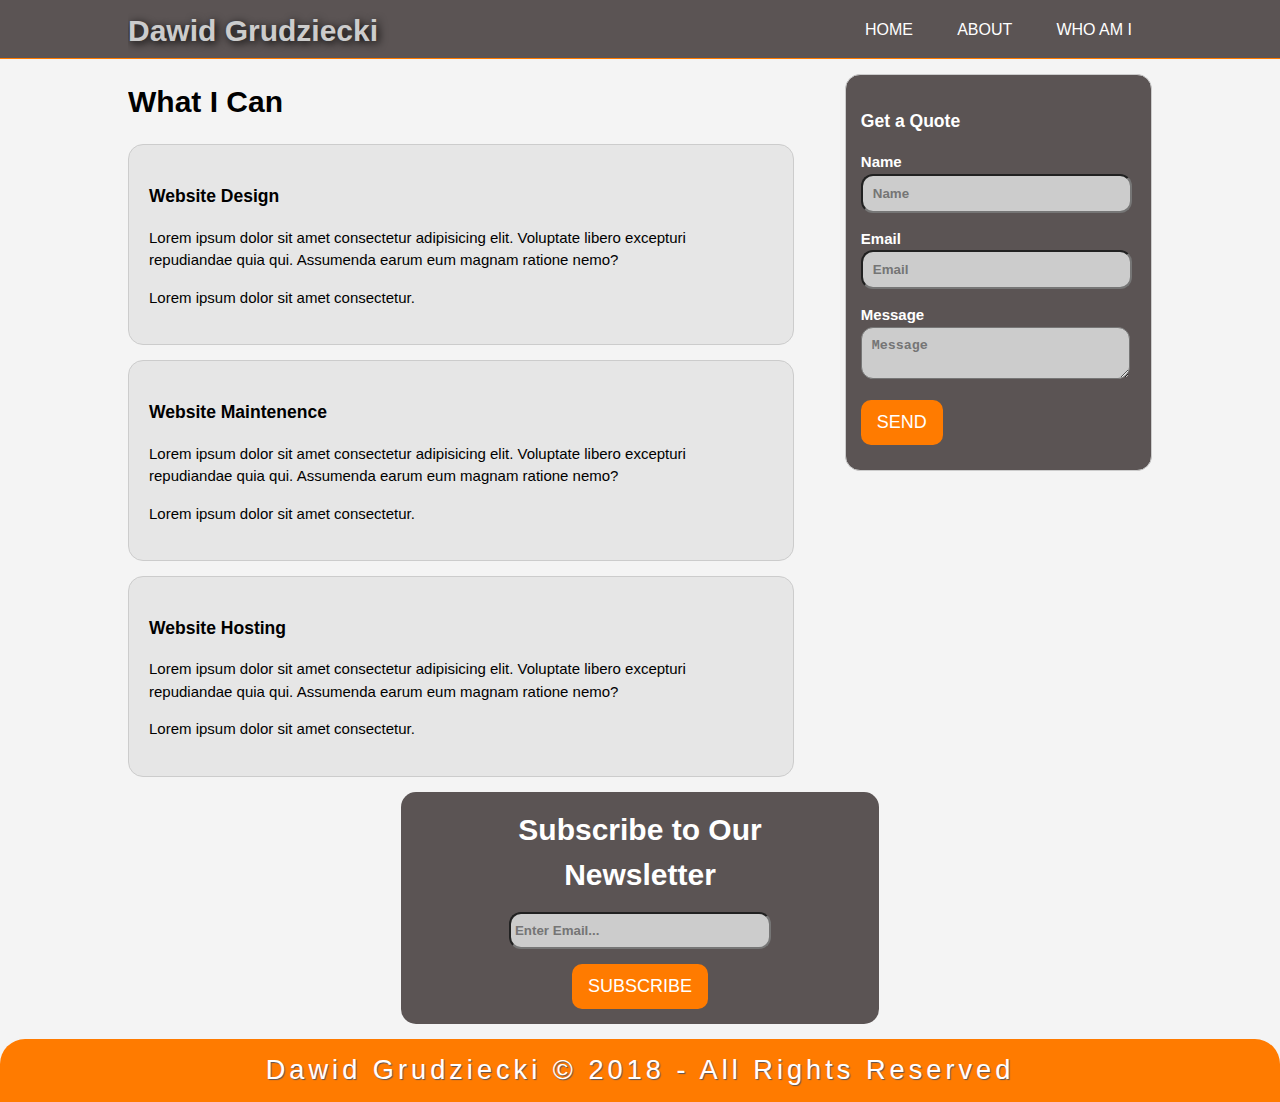
<file: whatican.html>
<!DOCTYPE html>
<html lang="en">
<head>
	<meta charset="UTF-8">
	<meta name="viewport" content="width=device-width, initial-scale=1.0">
	<meta name="author" content="Dawid Grudziecki">
	<meta name="description" content="Web design">
	<meta http-equiv="X-UA-Compatible" content="ie=edge">
	<title>Dawid Grudziecki - Portfolio | What I Can</title>
	<link rel="stylesheet" href="css/style.css">
</head>
<body>
<!-- Header -->
<header>
	<div class="container">
		<div id="branding">
			<h1><span class="highlight">Dawid</span> Grudziecki</h1>
		</div>
		<nav>
			<ul>
				<li><a href="index.html">Home</a></li>
				<li><a href="aboutme.html">About</a></li>
				<li class="current"><a href="whatican.html">Who Am I</a></li>
			</ul>
		</nav>
	</div>
</header>


<!-- Main -->
<section id="main">
	<div class="container">
		<article id="main-col">
			<h1 class="page-title">What I Can</h1>
			<ul id="services">
                <li><h3>Website Design</h3>
                    <p>Lorem ipsum dolor sit amet consectetur adipisicing elit. Voluptate libero excepturi repudiandae quia qui. Assumenda earum eum magnam ratione nemo?</p>
                    <p>Lorem ipsum dolor sit amet consectetur.</p>
                </li>
                <li><h3>Website Maintenence</h3>
                    <p>Lorem ipsum dolor sit amet consectetur adipisicing elit. Voluptate libero excepturi repudiandae quia qui. Assumenda earum eum magnam ratione nemo?</p>
                    <p>Lorem ipsum dolor sit amet consectetur.</p>
                </li>
                <li><h3>Website Hosting</h3>
                    <p>Lorem ipsum dolor sit amet consectetur adipisicing elit. Voluptate libero excepturi repudiandae quia qui. Assumenda earum eum magnam ratione nemo?</p>
                    <p>Lorem ipsum dolor sit amet consectetur.</p>
                </li>
            </ul>
		</article>
        <aside id="sidebar">
            <div class="dark">
                <h3>Get a Quote</h3>
                <form class="quote">
                    <div>
                        <label>Name</label><br>
                        <input type="text" placeholder="Name">
                    </div>
                    <div>
                        <label>Email</label><br>
                        <input type="email" placeholder="Email">
                    </div>
                    <div>
                        <label>Message</label><br>
                        <textarea placeholder="Message"></textarea>
                    </div>
                    <button type="submit" class="button_1">Send</button>
                </form>
            </div>	
        </aside>
	</div>
</section>
<!-- Newsletter -->
<section id="newsletter">
    <div class="container">
        <h1>Subscribe to Our Newsletter</h1>
        <form>
            <input type="email" placeholder="Enter Email...">
            <button type="submit" class="button_1">Subscribe</button>
        </form>
    </div>
</section>
<!-- Footer -->
<footer>
	<p>Dawid Grudziecki &copy; 2018 - All Rights Reserved </p>
</footer>
</body>
</html>
</file>
<file: css/style.css>
:root {
    --main-bg-color: #f4f4f4;
    --dark-color: #5b5454;
    --button: #ff7b00;
}

body {
    font: 15px/1.5 Arial, Helvetica, sans-serif;
    margin: 0;
    padding: 0;
    background-color: var(--main-bg-color);
}
/* Global */
.container {
    width: 80%;
    margin: auto;
    overflow: hidden;
}

ul {
    padding: 0;
    margin: 0;
}

.button_1 {
    background-color: var(--button);
    color: #fff;
    border: none;
    border-radius: 10px;
    padding: 12px 16px;
    font-size: 18px;
    text-decoration: none;
    text-transform: uppercase;
    cursor: pointer;
}

.button_1:hover {
    background-color: #ef7409;
}

.dark {
    padding: 15px 15px 25px 15px;
    background-color: var(--dark-color);
    color: white;
    font-weight: bold;
    margin: 10px 0;
    border: 1px solid #ccc;
    border-radius: 15px;
}

/* Header */
header {
    background-color: var(--dark-color);
    color: white;
    padding-top: 8px;
    min-height: 50px;
    border-bottom: var(--button) 1px solid;
    position: sticky;
    top: 0;
    left: 0;
    right: 0;
    z-index: 101;
}

header a {
    color: #fff;
    text-decoration: none;
    text-transform: uppercase;
    font-size: 16px;
}

header a:hover {
    color: #ccc;
}

header li {
    display: inline;
    padding: 0 20px;
}

header #branding {
    float: left;
}

header #branding h1 {
    margin: 0;
    color: #ccc;
    text-shadow: 2px 2px 8px black;
}

header nav {
    float: right;
    margin-top: 10px;
}

.section-header {
    background-color: var(--dark-color);
    color: white;
    padding-top: 8px;
    min-height: 50px;
    border-radius: 15px;
    padding: 15px;
    margin: 15px 0;
    line-height: 2.3;
}

/* Image Slider */
#slider h5 {
    text-shadow: 3px 3px 4px var(--dark-color);
}

/* Showcase */
#showcase {
    min-height: 60vh;
    background: url('../img/my-showcase.jpeg') no-repeat center;
    background-size: cover;
    text-align: center;
    background-attachment: fixed;
    opacity: .5;
}

/* Newsletter */
#newsletter {
    padding: 15px;
    color: #fff;
    background: var(--dark-color);
    width: 35%;
    margin: 0 auto;
    border-radius: 15px;
}

#newsletter h1 {
    text-align: center;
    margin: 0;
}

#newsletter form {
    margin-top: 15px;
    text-align: center;
}

#newsletter input[type="email"],
#form input[type="text"],
#form input[type="password"] {
    padding: 4px;
    height: 25px;
    width: 250px;
}

/*  Technologies I know */
#boxes {
    margin-top: 20px;
}

#boxes header {
    margin-bottom: 30px;
}

#boxes h1,
.title {
    font-size: 25px;
    text-align: center;
    margin-bottom: 25px;
    color: #e6e6e6;
}

#boxes .box {
    float: left;
    width: 30%;
    padding: 10px;
    text-align: center;
    color: var(--dark-color);
}

#boxes .box img {
    width: 90px;
    box-shadow: 4px 4px 30px #000;
}

/* Sidebar */
aside#sidebar {
    width: 30%;
    float: right;
}

aside#sidebar h2 {
    margin: 5px auto;
}

aside#sidebar .quote input,
aside#sidebar .quote textarea {
    width: 90%;
    padding: 10px;
}

.aside-quote {
    margin-bottom: 30px;
    text-align: center;
    color: var(--dark-color);
}

/* Main-col */
article#main-col {
    float: left;
    width: 65%;
}

/* Services */
ul#services li {
    list-style: none;
    padding: 20px;
    border: 1px solid #ccc;
    margin-bottom: 15px;
    background: #e6e6e6;
    border-radius: 15px;
}

.landing-inner {
    text-align: center;
    padding: 50px 0;
}

.landing h1 {
    font-size: 50px;
    margin: 0;
    color: var(--dark-color);
}

.landing p {
    font-size: 2em;
    color: var(--dark-color);
}

.countdown {
    font-size: 3.1em;
    display: flex;
    justify-content: center;
    align-items: center;
    text-align: center;
}

.countdown div {
    padding: 20px;
    border: 2px solid var(--dark-color);
    border-radius: 20px;
    margin: 5px;
    background: var(--dark-color);
    color: white;
}

.countdown div:first-child {
    background: var(--button);
}

.countdown span {
    display: block;
    font-size: 25px;
}

#form {
    background-color: var(--dark-color);
    margin: 0 auto;
    width: 35%;
    margin: 50px auto;
    padding: 15px;
    overflow: hidden;
    color: #fff;
    border-radius: 15px;
}

#form h2 {
    margin: 0 0 10px 0;
    text-align: center;
}

#form form {
    text-align: center;
}

#form form label {
    text-align: left;
}

textarea,
form input[type='email'],
form input[type='text'],
form input[type='password'] {
    color: #000;
    font-weight: bolder;
    border-radius: 12px;
    background-color: #ccc;
    margin-bottom: 15px;
    padding: 5px;
}

input[type='submit'] {
    background-color: var(--button);
    color: #ccc;
    border: none;
    border-radius: 5px;
    padding: 8px 10px;
    margin-top: 18px;
    font-size: 18px;
    text-decoration: none;
    text-transform: uppercase;
}

input#username {
    margin-bottom: 0;
}

.almost-full-width {
    width: 95%;
}

.full-width {
    width: 100%;
}

#feedback {
    background-image: url('../images/warning.png');
    background-repeat: no-repeat;
    background-position: 2px 14px;
    padding: 10px 0 0 22px;
}

#feedback.warning {
    background-image: url('../img/warning.png');
}
#feedback.tip {
    background-image: url('../img/tip.png');
}

#slider, 
.wrap, 
.slide-content {
    margin: 0;
    padding: 0;
    width: 100%;
    height: 91vh;
    overflow-x: hidden;
}

.wrap {
    position: relative; 
}
/* Slides */
.slide {
    background-size: cover;
    background-position: center;
    background-repeat: no-repeat;
}

.slide1 {background-image: url('../img/image11.jpg');}
.slide2 {background-image: url('../img/image22.jpeg');}
.slide3 {background-image: url('../img/image33.jpg');}

.slide-content {
    display: flex;
    flex-direction: column;
    justify-content: center;
    align-items: center;
    text-align: center;
}

.slide-content span {
    font-size: 5rem;
    color: white;
}

.arrow {
    cursor: pointer;
    position: absolute;
    top: 50%;
    margin-top: -30px;
    width: 0;
    height: 0;
    border-style: solid;
}

#arrow-left {
    border-width: 30px 40px 30px 0;
    left: 0;
    margin-left: 30px;
    border-color: transparent #fff transparent transparent;
}

#arrow-left:hover {
    border-color: transparent var(--button) transparent transparent;
}

#arrow-right {
    border-width: 30px 0 30px 40px;
    right: 0;
    margin-right: 50px;
    border-color: transparent transparent transparent #fff;
}

#arrow-right:hover {
    border-color: transparent transparent transparent var(--button);
}

/*PHOTOS*/
.img-1 {background-image: url('https://images.pexels.com/photos/20787/pexels-photo.jpg?h=350&auto=compress&cs=tinysrgb');}
.img-2 {background-image: url('../img/image4.jpeg');}
.img-3 {background-image: url('https://images.pexels.com/photos/819105/pexels-photo-819105.jpeg?h=350&auto=compress&cs=tinysrgb');}
.img-6 {background-image: url('https://images.pexels.com/photos/89699/pexels-photo-89699.jpeg?h=350&auto=compress&cs=tinysrgb');}
.img-9 {background-image: url('../img/image1.jpeg');}
.img-12 {background-image: url('https://images.pexels.com/photos/128817/pexels-photo-128817.jpeg?h=350&auto=compress&cs=tinysrgb');}
.img-13 {background-image: url('../img/image3.jpeg');}

.item {
  height: 330px;
  margin: 10px;
  border-radius: 20px;
  background-position: center;
  background-size: cover;
  transition: all 0.3s ease-in-out;
  opacity: .75;
}

.item:hover {
    opacity: 1;
    cursor: pointer;
    -webkit-transform: scale(0.9);
    -ms-transform: scale(0.9);
    transform: scale(0.9);
    cursor: pointer;
    border: 4px solid #333;
}

.inside-container,
.flex-column,
.flex-row {
  display: flex;
  flex-wrap: wrap;
}

div.dark {
    margin: 15px 0;
}

.flex-column {
  flex-direction: column;
}

.equal {
  flex: 1;
}

/* Get Quote */
main header {
    text-align: center;
}

main div h2,
main div h3 {
    color: var(--dark-color);
}

footer {
    padding: 1px;
    margin-top: 15px;
    color: #fff;
    font-size: 1.7rem;
    background-color: var(--button);
    text-align: center;
    letter-spacing: 4px;
    border-radius: 25px 25px 0 0;
}

footer p {
    margin: 10px 0;
    text-shadow: 1px 1px 1px var(--dark-color);
}

/* Media querries */
@media (max-width: 1150px) {
    header #branding,
    header nav,
    header nav li {
        text-align: center;
        width: 100%;
    }
    .aside-quote .quote {
        padding: 0 30px;
    }
}

@media (max-width: 970px) {
    #slider h5 {
        font-size: .6em;
    }
    #form {
        width: 40%;
    }
}

@media (max-width: 768px) {
    header #branding,
    header nav,
    header nav li,
    #newsletter h1,
    #newsletter form,
    #boxes .box,
    article#main-col,
    aside#sidebar {
        float: none;
        text-align: center;
        width: 100%;
    }
    header {
        padding-bottom: 20px;
    }
    #showcase h1 {
        margin-top: 40px;
    }
    #newsletter {
        width: 100%;
    }
    #newsletter button,
    .quote button {
        display: block;
        width: 100%;
    }
    #newsletter form input[type="email"],
    .quote input,
    .quote textarea {
        width: 100%;
        margin-bottom: 5px;
    }
    #slider h5 {
        font-size: .25em;
    }
    .landing img {
        width: 70%;
    }
    .landing h1 {
        font-size: 40px;
    }
    .countdown {
        font-size: 30px;
        flex-direction: column;
    }
    .countdown div {
        display: none;
    }
    .countdown div:first-child {
        display: block;
        width: 40%;
        padding: 10px;
    }
    #form {
        width: 60%;
    }
    .flex-gallery div {
        display: block;
    }
    .item {
        opacity: 1;
    }
}

@media (max-width: 526px) {
    #form {
        width: 80%;
    }
    .aside-quote .quote {
        font-size: 20px;
    }
    .aside-quote .author {
        font-size: 15px;
    }
    #slider h5 {
        display: none;
    }
}
</file>
